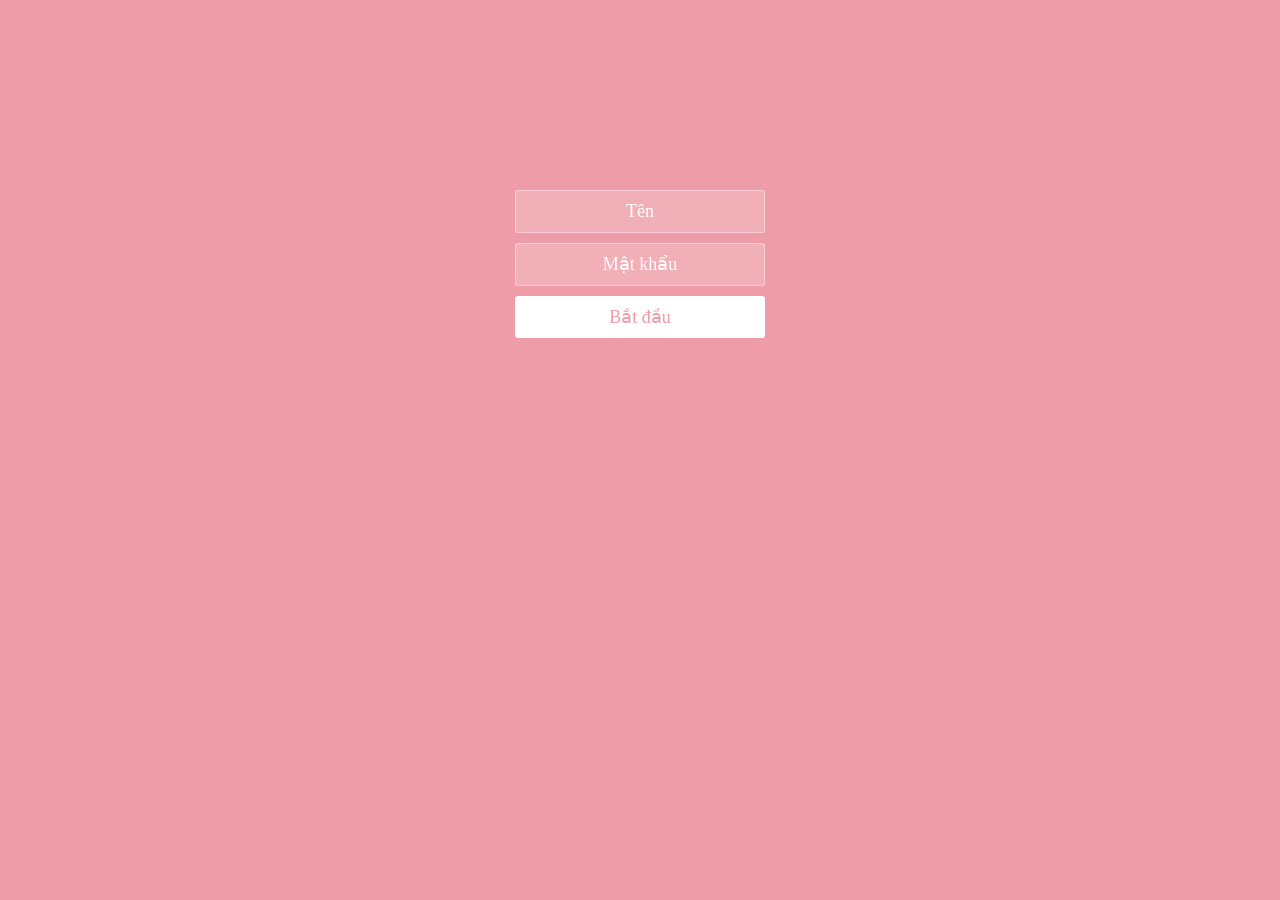
<file: index.html>
<!DOCTYPE html>
<html lang="vi">
  <head>
    <meta charset="UTF-8" />
    <meta name="viewport" content="width=device-width, initial-scale=1.0" />
    <title>gift</title>
    <link rel="stylesheet" href="css/index.css" />
  </head>

  <body>
    <div class="htmleaf-container">
      <div class="wrapper">
        <div class="container">
          <h1 id="h"></h1>
          <form class="form">
            <input
              id="userName"
              name="userName"
              type="text"
              placeholder="Tên"
            />
            <input id="pwd" name="pwd" type="password" placeholder="Mật khẩu" />
            <button type="submit" id="login-button">Bắt đầu</button>
          </form>
        </div>

        <ul class="bg-bubbles">
          <li></li>
          <li></li>
          <li></li>
          <li></li>
          <li></li>
          <li></li>
          <li></li>
          <li></li>
          <li></li>
          <li></li>
        </ul>
      </div>
    </div>

    <script src="js/jquery-3.6.0.min.js"></script>
    <script src="js/verification.js"></script>
  </body>
</html>
</file>
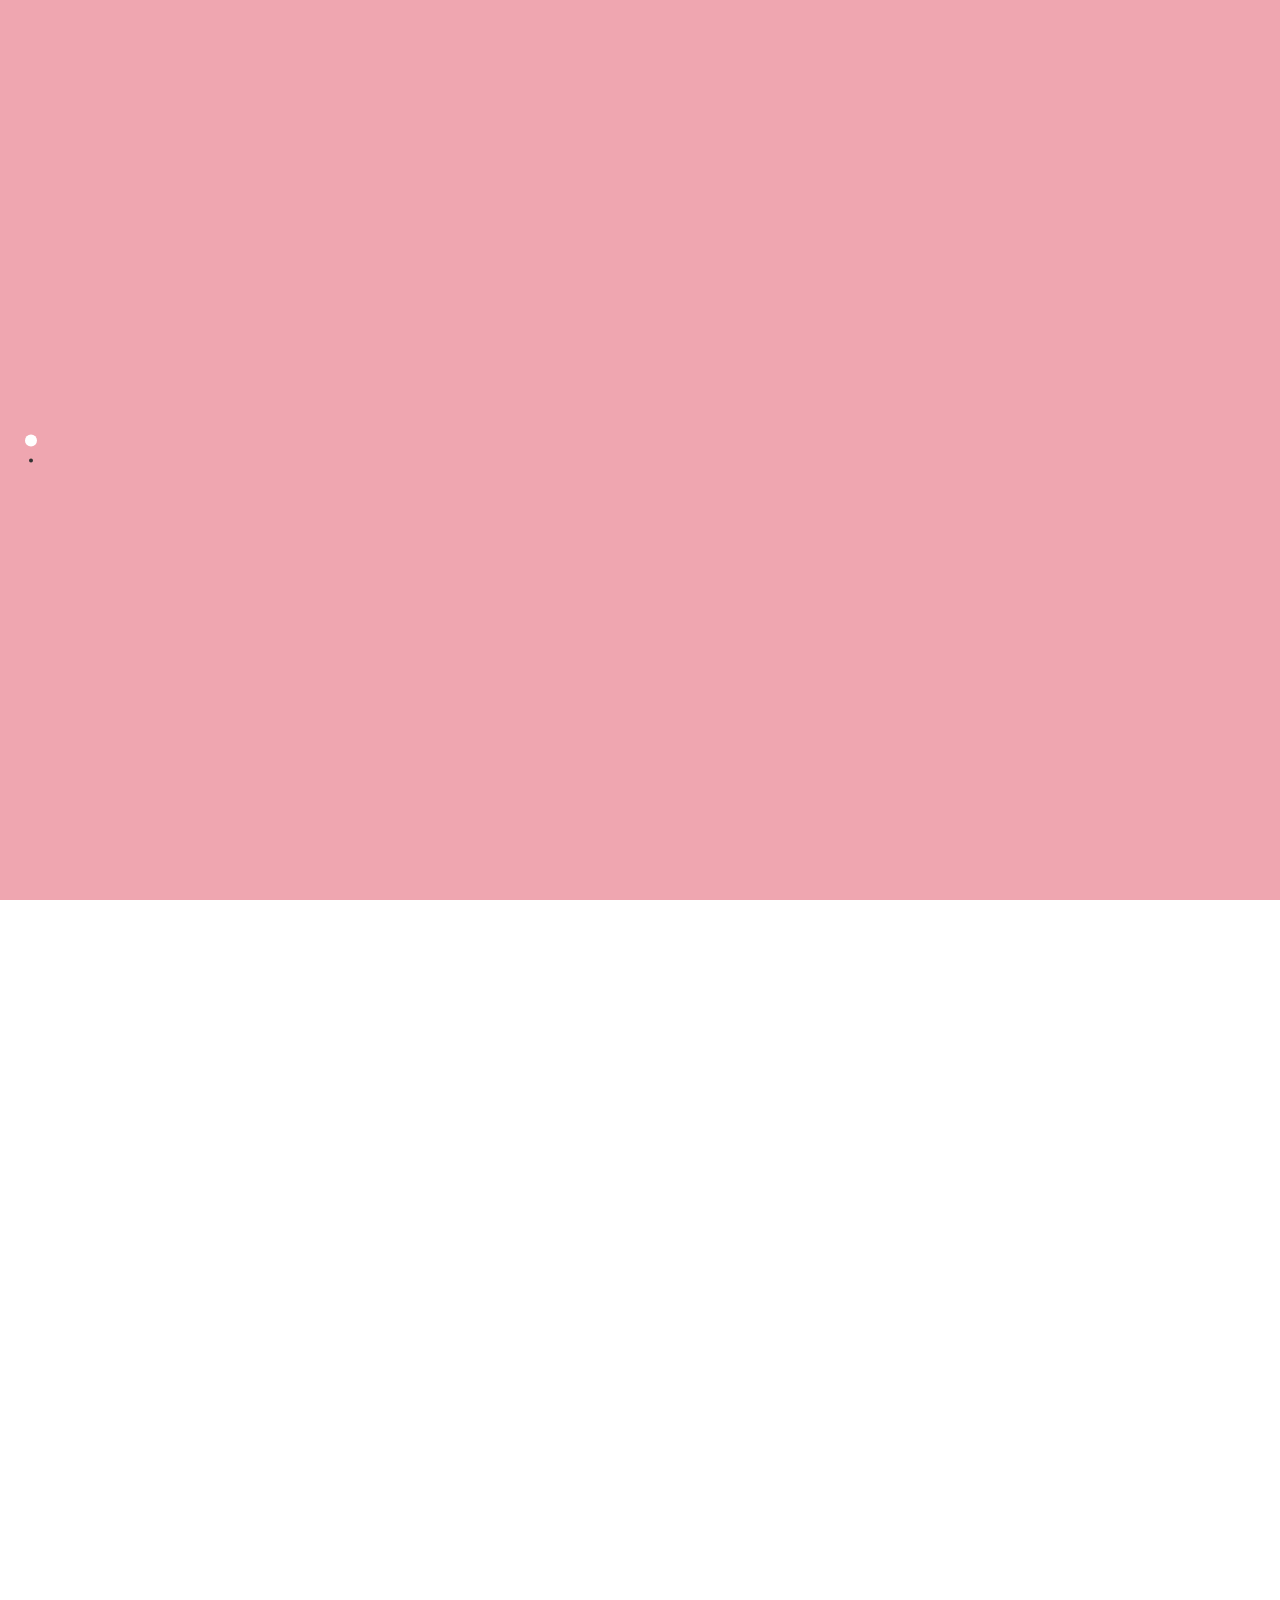
<file: Memories.html>
<!DOCTYPE html>
<html lang="vi">
  <head>
    <meta charset="UTF-8" />
    <meta name="viewport" content="width=device-width, initial-scale=1.0" />
    <title>Happy Birthday</title>
    <link rel="stylesheet" href="css/fullPage-3.1.2.min.css" />
    <link rel="stylesheet" href="css/memories.css" />
  </head>

  <body>
    <audio src="music/1.mp3" autoplay="autoplay" loop="loop"></audio>
    <div class="bgcolor">
      <div style="z-index: 100" id="dowebok">
        <!-- <trang 1> -->
        <div class="section">
          <div class="ly-box01">
            <div class="ly-txt01">
              <p class="ly-stxt01">
                Cuộc đời con người giống như một thước phim đen trắng
              </p>
              <p class="ly-stxt02">Đôi khi</p>
              <p class="ly-stxt03">Có vết xước này nọ nhưng không sao</p>
              <p class="ly-stxt04">Trái đất vẫn quay,mình vẫn phải bước tiếp</p>
              <p class="ly-stxt05"></p>
            </div>
            <div class="ly-txt02">
              <p class="ly-stxt06">Mệt thì STOP,cho đỡ nóng máy</p>
              <p class="ly-stxt07">Lấy lại PIN thì phi.</p>
              <p class="ly-stxt08">
                Có đà thì BAY vèo tới ĐÍCH đã được ngắm sẵn
              </p>
              <p class="ly-stxt09">
                Một lần nữa chúc em TSHB ( Thành công + Sức khỏe + Hạnh phúc +
                Bình an )
              </p>
              <p class="ly-stxt10">Chúc em vui thật vui!.</p>
            </div>
          </div>
        </div>

        <!-- trang 2 -->

        <div class="section">
          <div class="timeline"></div>
          <div class="timepoint11"></div>
          <div class="ly-box11">
            <div class="ly-txt11">3/11/2024</div>
            <div class="ly-txt12">Quỳnh Phương</div>
            <div class="ly-imgbox11">
              <img class="ly-img11" src="/img/anh 1.jpg" />
            </div>
          </div>
          <div class="ly-triangle11"></div>

          <div class="ly-box12">
            <div class="ly-txt13">Ngày hôm nay</div>
            <div class="ly-txt14">
              <p>Chúc em</p>
              <p>luôn xinh đẹp, rạng rỡ và tự tin!</p>
              <p>luôn gặp nhiều may mắn và thành công trong cuộc sống!</p>
              <p>luôn khỏe mạnh, hạnh phúc và bình an!</p>
              <p> luôn vui vẻ, lạc quan và mang đến tiếng cười cho mọi người</p>
              <p>luôn cháy hết mình với đam mê và theo đuổi ước mơ của mình</p>
            </div>
          </div>
          <div class="ly-triangle12"></div>
        </div>

      <!--试验-->
      <ul class="bg-bubbles">
        <li></li>
        <li></li>
        <li></li>
        <li></li>
        <li></li>
        <li></li>
        <li></li>
        <li></li>
        <li></li>
        <li></li>
      </ul>
    </div>
    <script src="js/jquery-3.6.0.min.js"></script>
    <script src="js/fullPage-3.1.2.min.js"></script>
    <script src="js/diy.js"></script>
  </body>
</html>
</file>
<file: css/index.css>
* {
    box-sizing: border-box;
    margin: 0;
    padding: 0;
    font-weight: 300;
}

body {
    font-family: "italic";
    color: white;
    font-weight: 300;
}

body ::-webkit-input-placeholder {
    /* WebKit browsers */
    font-family: "italic";
    color: white;
    font-weight: 300;
}

body :-moz-placeholder {
    /* Mozilla Firefox 4 to 18 */
    font-family: "italic";
    color: white;
    opacity: 1;
    font-weight: 300;
}

body ::-moz-placeholder {
    /* Mozilla Firefox 19+ */
    font-family: "italic";
    color: white;
    opacity: 1;
    font-weight: 300;
}

body :-ms-input-placeholder {
    /* Internet Explorer 10+ */
    font-family: "italic";
    color: white;
    font-weight: 300;
}

.wrapper {
    background: #ee9ca7;
    background: -webkit-linear-gradient(top left, #ee9ca7 0%, #ee9ca7 100%);
    background: linear-gradient(to bottom right, #ee9ca7 0%, #ee9ca7 100%);
    background-color: rgba(255, 255, 255, 0.9);
    position: absolute;
    top: 0;
    left: 0;
    width: 100%;
    height: 100%;
    overflow: hidden;

}

.wrapper.form-success .container h1 {
    -webkit-transform: translateY(85px);
    -ms-transform: translateY(85px);
    transform: translateY(85px);
}

.container {
    max-width: 600px;
    margin: 0 auto;
    margin-top: 7%;
    padding: 80px 0;
    height: 400px;
    text-align: center;
}

.container h1 {
    font-size: 40px;
    -webkit-transition-duration: 1s;
    transition-duration: 1s;
    -webkit-transition-timing-function: ease-in-put;
    transition-timing-function: ease-in-put;
    font-weight: 200;
}

form {
    padding: 20px 0;
    position: relative;
    z-index: 2;
}

form input {
    -webkit-appearance: none;
    -moz-appearance: none;
    appearance: none;
    outline: 0;
    border: 1px solid rgba(255, 255, 255, 0.4);
    background-color: rgba(255, 255, 255, 0.2);
    width: 250px;
    border-radius: 3px;
    padding: 10px 15px;
    margin: 0 auto 10px auto;
    display: block;
    text-align: center;
    font-family: "italic";
    font-size: 18px;
    color: white;
    -webkit-transition-duration: 0.25s;
    transition-duration: 0.25s;
    font-weight: 300;
}

form input:hover {
    background-color: rgba(255, 255, 255, 0.4);
}

form input:focus {
    background-color: white;
    width: 300px;
    color: #ee9ca7;
}

form button {
    -webkit-appearance: none;
    -moz-appearance: none;
    appearance: none;
    outline: 0;
    background-color: white;
    font-family: "italic";
    border: 0;
    padding: 10px 15px;
    color: #ee9ca7;
    border-radius: 3px;
    width: 250px;
    cursor: pointer;
    font-size: 18px;
    -webkit-transition-duration: 0.25s;
    transition-duration: 0.25s;
}

form button:hover {
    background-color: #f5f7f9;
}

.bg-bubbles {
    position: absolute;
    top: 0;
    left: 0;
    width: 100%;
    height: 100%;
    z-index: 1;
}

.bg-bubbles li {
    position: absolute;
    list-style: none;
    display: block;
    width: 40px;
    height: 40px;
    background-color: rgba(255, 255, 255, 0.15);
    bottom: -160px;
    -webkit-animation: square 30s infinite;
    animation: square 30s infinite;
    -webkit-transition-timing-function: linear;
    transition-timing-function: linear;
}

.bg-bubbles li:nth-child(1) {
    left: 10%;
}

.bg-bubbles li:nth-child(2) {
    left: 20%;
    width: 80px;
    height: 80px;
    -webkit-animation-delay: 2s;
    animation-delay: 2s;
    -webkit-animation-duration: 17s;
    animation-duration: 17s;
}

.bg-bubbles li:nth-child(3) {
    left: 25%;
    -webkit-animation-delay: 4s;
    animation-delay: 4s;
}

.bg-bubbles li:nth-child(4) {
    left: 40%;
    width: 60px;
    height: 60px;
    -webkit-animation-duration: 22s;
    animation-duration: 22s;
    background-color: rgba(255, 255, 255, 0.25);
}

.bg-bubbles li:nth-child(5) {
    left: 70%;
}

.bg-bubbles li:nth-child(6) {
    left: 80%;
    width: 120px;
    height: 120px;
    -webkit-animation-delay: 3s;
    animation-delay: 3s;
    background-color: rgba(255, 255, 255, 0.2);
}

.bg-bubbles li:nth-child(7) {
    left: 32%;
    width: 160px;
    height: 160px;
    -webkit-animation-delay: 7s;
    animation-delay: 7s;
}

.bg-bubbles li:nth-child(8) {
    left: 55%;
    width: 20px;
    height: 20px;
    -webkit-animation-delay: 15s;
    animation-delay: 15s;
    -webkit-animation-duration: 40s;
    animation-duration: 40s;
}

.bg-bubbles li:nth-child(9) {
    left: 25%;
    width: 10px;
    height: 10px;
    -webkit-animation-delay: 2s;
    animation-delay: 2s;
    -webkit-animation-duration: 40s;
    animation-duration: 40s;
    background-color: rgba(255, 255, 255, 0.3);
}

.bg-bubbles li:nth-child(10) {
    left: 90%;
    width: 160px;
    height: 160px;
    -webkit-animation-delay: 11s;
    animation-delay: 11s;
}

@-webkit-keyframes square {
    0% {
        -webkit-transform: translateY(0);
        transform: translateY(0);
    }
    100% {
        -webkit-transform: translateY(-900px) rotate(600deg);
        transform: translateY(-900px) rotate(600deg);
    }
}

@keyframes square {
    0% {
        -webkit-transform: translateY(0);
        transform: translateY(0);
    }
    100% {
        -webkit-transform: translateY(-900px) rotate(600deg);
        transform: translateY(-900px) rotate(600deg);
    }
}
</file>
<file: css/memories.css>
#fp-nav ul li a.active span,
.fp-slidesNav ul li a.active span {
  background: #fff;
}

#fp-nav ul li a span,
.fp-slidesNav ul li a span {
  border-color: #fff;
}

.bgcolor {
  background: #ee9ca7;
  background: -webkit-linear-gradient(top left, #ee9ca7 0%, #ee9ca7 100%);
  background: linear-gradient(to bottom right, #ee9ca7 0%, #ee9ca7 100%);
  opacity: 0.9;
}

.bg-bubbles {
  position: absolute;
  top: 0;
  left: 0;
  width: 100%;
  height: 100%;
  z-index: 1;
}

.bg-bubbles li {
  position: absolute;
  list-style: none;
  display: block;
  width: 40px;
  height: 40px;
  background-color: rgba(255, 255, 255, 0.15);
  bottom: -160px;
  -webkit-animation: square 30s infinite;
  animation: square 30s infinite;
  -webkit-transition-timing-function: linear;
  transition-timing-function: linear;
}

.bg-bubbles li:nth-child(1) {
  left: 10%;
}

.bg-bubbles li:nth-child(2) {
  left: 20%;
  width: 80px;
  height: 80px;
  -webkit-animation-delay: 2s;
  animation-delay: 2s;
  -webkit-animation-duration: 17s;
  animation-duration: 17s;
}

.bg-bubbles li:nth-child(3) {
  left: 25%;
  -webkit-animation-delay: 4s;
  animation-delay: 4s;
}

.bg-bubbles li:nth-child(4) {
  left: 40%;
  width: 60px;
  height: 60px;
  -webkit-animation-duration: 22s;
  animation-duration: 22s;
  background-color: rgba(255, 255, 255, 0.25);
}

.bg-bubbles li:nth-child(5) {
  left: 70%;
}

.bg-bubbles li:nth-child(6) {
  left: 80%;
  width: 120px;
  height: 120px;
  -webkit-animation-delay: 3s;
  animation-delay: 3s;
  background-color: rgba(255, 255, 255, 0.2);
}

.bg-bubbles li:nth-child(7) {
  left: 32%;
  width: 160px;
  height: 160px;
  -webkit-animation-delay: 7s;
  animation-delay: 7s;
}

.bg-bubbles li:nth-child(8) {
  left: 55%;
  width: 20px;
  height: 20px;
  -webkit-animation-delay: 15s;
  animation-delay: 15s;
  -webkit-animation-duration: 40s;
  animation-duration: 40s;
}

.bg-bubbles li:nth-child(9) {
  left: 25%;
  width: 10px;
  height: 10px;
  -webkit-animation-delay: 2s;
  animation-delay: 2s;
  -webkit-animation-duration: 40s;
  animation-duration: 40s;
  background-color: rgba(255, 255, 255, 0.3);
}

.bg-bubbles li:nth-child(10) {
  left: 90%;
  width: 160px;
  height: 160px;
  -webkit-animation-delay: 11s;
  animation-delay: 11s;
}

@-webkit-keyframes square {
  0% {
    -webkit-transform: translateY(0);
    transform: translateY(0);
  }
  100% {
    -webkit-transform: translateY(-900px) rotate(600deg);
    transform: translateY(-900px) rotate(600deg);
  }
}

@keyframes square {
  0% {
    -webkit-transform: translateY(0);
    transform: translateY(0);
  }
  100% {
    -webkit-transform: translateY(-900px) rotate(600deg);
    transform: translateY(-900px) rotate(600deg);
  }
}

/***                                  内容区域                                 ***/
/**                                   第一部分                                  **/
/*盒子*/
.ly-box01 {
  width: 50px;
  height: 50px;
  background-color: #fff;
  border-radius: 25px;
  position: absolute;
  left: 48%;
  bottom: 50%;
  margin-bottom: 50%;
  overflow: hidden;
  transform-origin: center bottom;
  animation: box_to_point 18.5s 0s, bounce 2.5s 18.5s;
}

@keyframes box_to_point {
  0% {
    margin-bottom: 50%;
    width: 50px;
    height: 50px;
    border-radius: 25px;
    position: absolute;
    left: 48%;
    bottom: 50%;
  }
  10% {
    margin-bottom: 0;
    width: 50px;
    height: 50px;
    border-radius: 25px;
    background-color: rgba(255, 255, 255, 1);
    position: absolute;
    left: 48%;
    bottom: 50%;
  }
  14% {
    margin-bottom: 0;
    width: 80%;
    height: 550px;
    border-radius: 6px;
    background-color: rgba(255, 255, 255, 0.5);
    position: absolute;
    left: 10%;
    bottom: 12%;
  }
  96% {
    margin-bottom: 0;
    width: 80%;
    height: 550px;
    border-radius: 6px;
    background-color: rgba(255, 255, 255, 0.6);
    position: absolute;
    left: 10%;
    bottom: 12%;
  }
  100% {
    margin-bottom: 0;
    width: 50px;
    height: 50px;
    border-radius: 25px;
    background-color: rgba(255, 255, 255, 1);
    position: absolute;
    left: 48%;
    bottom: 50%;
  }
}

@-webkit-keyframes box_to_point {
  0% {
    margin-bottom: 50%;
    width: 50px;
    height: 50px;
    border-radius: 25px;
    position: absolute;
    left: 48%;
    bottom: 50%;
  }
  10% {
    margin-bottom: 0;
    width: 50px;
    height: 50px;
    border-radius: 25px;
    background-color: rgba(255, 255, 255, 1);
    position: absolute;
    left: 48%;
    bottom: 50%;
  }
  14% {
    margin-bottom: 0;
    width: 80%;
    height: 550px;
    border-radius: 6px;
    background-color: rgba(255, 255, 255, 0.5);
    position: absolute;
    left: 10%;
    bottom: 12%;
  }
  96% {
    margin-bottom: 0;
    width: 80%;
    height: 550px;
    border-radius: 6px;
    background-color: rgba(255, 255, 255, 0.6);
    position: absolute;
    left: 10%;
    bottom: 12%;
  }
  100% {
    margin-bottom: 0;
    width: 50px;
    height: 50px;
    border-radius: 25px;
    background-color: rgba(255, 255, 255, 1);
    position: absolute;
    left: 48%;
    bottom: 50%;
  }
}

@keyframes bounce {
  0% {
    margin-bottom: 0;
    width: 50px;
    height: 50px;
    border-radius: 25px;
    bottom: 50%;
    left: 48%;
  }
  50% {
    margin-bottom: 0;
    left: 48%;
    width: 50px;
    height: 50px;
    border-radius: 25px;
    bottom: 0;
    left: 48%;
  }
  100% {
    margin-bottom: 0;
    width: 20px;
    height: 20px;
    border-radius: 10px;
    left: 48%;
    bottom: 0;
    left: 20%;
  }
}

@-webkit-keyframes bounce {
  0% {
    margin-bottom: 0;
    width: 50px;
    height: 50px;
    border-radius: 25px;
    bottom: 50%;
    left: 48%;
  }
  50% {
    margin-bottom: 0;
    left: 48%;
    width: 50px;
    height: 50px;
    border-radius: 25px;
    bottom: 0;
    left: 48%;
  }
  100% {
    margin-bottom: 0;
    width: 20px;
    height: 20px;
    border-radius: 10px;
    left: 48%;
    bottom: 0;
    left: 20%;
  }
}

/*文本*/
.ly-txt01 {
  position: absolute;
  width: 40%;
  left: 10%;
  top: 10%;
}

.ly-txt02 {
  position: absolute;
  width: 40%;
  left: 60%;
  top: 10%;
}

.ly-stxt01 {
  font-family: Arial, Helvetica, sans-serif;
  font-size: 30px;
  font-color: #000;
  position: relative;
  left: 5%;
  top: 5%;
  opacity: 0;
  animation: ly-stxt01_move 15s;
  animation-delay: 3s;
  -webkit-animation: ly-stxt01_move 15s;
  -webkit-animation-delay: 3s;
}

@keyframes ly-stxt01_move {
  0% {
    opacity: 0;
  }
  8% {
    opacity: 1;
  }
  90% {
    opacity: 1;
  }
  98% {
    opacity: 0;
  }
  100% {
    opacity: 0;
  }
}

@-webkit-keyframes ly-stxt01_move {
  0% {
    opacity: 0;
  }
  8% {
    opacity: 0;
  }
  90% {
    opacity: 1;
  }
  98% {
    opacity: 0;
  }
  100% {
    opacity: 0;
  }
}

.ly-stxt02 {
  font-family: Arial, Helvetica, sans-serif;
  font-size: 30px;
  font-color: #000;
  position: relative;
  left: 5%;
  top: 5%;
  margin-top: -71px;
  opacity: 0;
  animation: ly-stxt02_move 15s;
  animation-delay: 3s;
  -webkit-animation: ly-stxt02_move 15s;
  -webkit-animation-delay: 3s;
}

@keyframes ly-stxt02_move {
  0% {
    opacity: 0;
    margin-top: -71px;
  }
  8% {
    opacity: 0;
    margin-top: -71px;
  }
  16% {
    opacity: 1;
    margin-top: 0;
  }
  90% {
    opacity: 1;
    margin-top: 0;
  }
  100% {
    opacity: 0;
    margin-top: 0;
  }
}

@-webkit-keyframes ly-stxt02_move {
  0% {
    opacity: 0;
    margin-top: -71px;
  }
  8% {
    opacity: 0;
    margin-top: -71px;
  }
  16% {
    opacity: 1;
    margin-top: 0;
  }
  90% {
    opacity: 1;
    margin-top: 0;
  }
  100% {
    opacity: 0;
    margin-top: 0;
  }
}

.ly-stxt03 {
  font-family: Arial, Helvetica, sans-serif;
  font-size: 30px;
  font-color: #000;
  position: relative;
  left: 5%;
  top: 5%;
  opacity: 0;
  margin-top: -71px;
  animation: ly-stxt03_move 15s;
  animation-delay: 3s;
  -webkit-animation: ly-stxt03_move 15s;
  -webkit-animation-delay: 3s;
}

@keyframes ly-stxt03_move {
  0% {
    opacity: 0;
    margin-top: -71px;
  }
  16% {
    opacity: 0;
    margin-top: -71px;
  }
  24% {
    opacity: 1;
    margin-top: 0;
  }
  90% {
    opacity: 1;
    margin-top: 0;
  }
  100% {
    opacity: 0;
    margin-top: 0;
  }
}

@-webkit-keyframes ly-stxt03_move {
  0% {
    opacity: 0;
    margin-top: -71px;
  }
  16% {
    opacity: 0;
    margin-top: -71px;
  }
  24% {
    opacity: 1;
    margin-top: 0;
  }
  90% {
    opacity: 1;
    margin-top: 0;
  }
  100% {
    opacity: 0;
    margin-top: 0;
  }
}

.ly-stxt04 {
  font-family: Arial, Helvetica, sans-serif;
  font-size: 30px;
  font-color: #000;
  position: relative;
  left: 5%;
  top: 5%;
  opacity: 0;
  margin-top: -71px;
  animation: ly-stxt04_move 15s;
  animation-delay: 3s;
  -webkit-animation: ly-stxt04_move 15s;
  -webkit-animation-delay: 3s;
}

@keyframes ly-stxt04_move {
  0% {
    opacity: 0;
    margin-top: -71px;
  }
  24% {
    opacity: 0;
    margin-top: -71px;
  }
  32% {
    opacity: 1;
    margin-top: 0;
  }
  90% {
    opacity: 1;
    margin-top: 0;
  }
  100% {
    opacity: 0;
    margin-top: 0;
  }
}

@-webkit-keyframes ly-stxt04_move {
  0% {
    opacity: 0;
    margin-top: -71px;
  }
  24% {
    opacity: 0;
    margin-top: -71px;
  }
  32% {
    opacity: 1;
    margin-top: 0;
  }
  90% {
    opacity: 1;
    margin-top: 0;
  }
  100% {
    opacity: 0;
    margin-top: 0;
  }
}

.ly-stxt05 {
  font-family: Arial, Helvetica, sans-serif;
  font-size: 30px;
  font-color: #000;
  position: relative;
  left: 5%;
  top: 5%;
  opacity: 0;
  margin-top: -71px;
  animation: ly-stxt05_move 15s;
  animation-delay: 3s;
  -webkit-animation: ly-stxt05_move 15s;
  -webkit-animation-delay: 3s;
}

@keyframes ly-stxt05_move {
  0% {
    opacity: 0;
    margin-top: -71px;
  }
  32% {
    opacity: 0;
    margin-top: -71px;
  }
  40% {
    opacity: 1;
    margin-top: 0;
  }
  90% {
    opacity: 1;
    margin-top: 0;
  }
  100% {
    opacity: 0;
    margin-top: 0;
  }
}

@-webkit-keyframes ly-stxt05_move {
  0% {
    opacity: 0;
    margin-top: -71px;
  }
  32% {
    opacity: 0;
    margin-top: -71px;
  }
  40% {
    opacity: 1;
    margin-top: 0;
  }
  90% {
    opacity: 1;
    margin-top: 0;
  }
  100% {
    opacity: 0;
    margin-top: 0;
  }
}

.ly-stxt06 {
  font-family: Arial, Helvetica, sans-serif;
  font-size: 30px;
  font-color: #000;
  position: relative;
  right: 5%;
  top: 5%;
  opacity: 0;
  animation: ly-stxt06_move 15s;
  animation-delay: 3s;
  -webkit-animation: ly-stxt06_move 15s;
  -webkit-animation-delay: 3s;
}

@keyframes ly-stxt06_move {
  0% {
    opacity: 0;
  }
  40% {
    opacity: 0;
  }
  48% {
    opacity: 1;
  }
  90% {
    opacity: 1;
  }
  100% {
    opacity: 0;
  }
}

@-webkit-keyframes ly-stxt06_move {
  0% {
    opacity: 0;
  }
  40% {
    opacity: 0;
  }
  48% {
    opacity: 1;
  }
  90% {
    opacity: 1;
  }
  100% {
    opacity: 0;
  }
}

.ly-stxt07 {
  font-family: Arial, Helvetica, sans-serif;
  font-size: 30px;
  font-color: #000;
  position: relative;
  right: 5%;
  top: 5%;
  opacity: 0;
  margin-top: -71px;
  animation: ly-stxt07_move 15s;
  animation-delay: 3s;
  -webkit-animation: ly-stxt07_move 15s;
  -webkit-animation-delay: 3s;
}

@keyframes ly-stxt07_move {
  0% {
    opacity: 0;
    margin-top: -71px;
  }
  48% {
    opacity: 0;
    margin-top: -71px;
  }
  56% {
    opacity: 1;
    margin-top: 0;
  }
  90% {
    opacity: 1;
    margin-top: 0;
  }
  100% {
    opacity: 0;
    margin-top: 0;
  }
}

@-webkit-keyframes ly-stxt07_move {
  0% {
    opacity: 0;
    margin-top: -71px;
  }
  48% {
    opacity: 0;
    margin-top: -71px;
  }
  56% {
    opacity: 1;
    margin-top: 0;
  }
  90% {
    opacity: 1;
    margin-top: 0;
  }
  100% {
    opacity: 0;
    margin-top: 0;
  }
}

.ly-stxt08 {
  font-family: Arial, Helvetica, sans-serif;
  font-size: 30px;
  font-color: #000;
  position: relative;
  right: 5%;
  top: 5%;
  opacity: 0;
  margin-top: -71px;
  animation: ly-stxt08_move 15s;
  animation-delay: 3s;
  -webkit-animation: ly-stxt08_move 15s;
  -webkit-animation-delay: 3s;
}

@keyframes ly-stxt08_move {
  0% {
    opacity: 0;
    margin-top: -71px;
  }
  56% {
    opacity: 0;
    margin-top: -71px;
  }
  64% {
    opacity: 1;
    margin-top: 0;
  }
  90% {
    opacity: 1;
    margin-top: 0;
  }
  100% {
    opacity: 0;
    margin-top: 0;
  }
}

@-webkit-keyframes ly-stxt08_move {
  0% {
    opacity: 0;
    margin-top: -71px;
  }
  56% {
    opacity: 0;
    margin-top: -71px;
  }
  64% {
    opacity: 1;
    margin-top: 0;
  }
  90% {
    opacity: 1;
    margin-top: 0;
  }
  100% {
    opacity: 0;
    margin-top: 0;
  }
}

.ly-stxt09 {
  font-family: Arial, Helvetica, sans-serif;
  font-size: 30px;
  font-color: #000;
  position: relative;
  right: 5%;
  top: 5%;
  opacity: 0;
  margin-top: -71px;
  animation: ly-stxt09_move 15s;
  animation-delay: 3s;
  -webkit-animation: ly-stxt09_move 15s;
  -webkit-animation-delay: 3s;
}

@keyframes ly-stxt09_move {
  0% {
    opacity: 0;
    margin-top: -71px;
  }
  64% {
    opacity: 0;
    margin-top: -71px;
  }
  72% {
    opacity: 1;
    margin-top: 0;
  }
  90% {
    opacity: 1;
    margin-top: 0;
  }
  100% {
    opacity: 0;
    margin-top: 0;
  }
}

@-webkit-keyframes ly-stxt09_move {
  0% {
    opacity: 0;
    margin-top: -71px;
  }
  64% {
    opacity: 0;
    margin-top: -71px;
  }
  72% {
    opacity: 1;
    margin-top: 0;
  }
  90% {
    opacity: 1;
    margin-top: 0;
  }
  100% {
    opacity: 0;
    margin-top: 0;
  }
}

.ly-stxt10 {
  font-family: Arial, Helvetica, sans-serif;
  font-size: 30px;
  font-color: #000;
  position: relative;
  right: 5%;
  top: 5%;
  opacity: 0;
  margin-top: -71px;
  animation: ly-stxt10_move 15s;
  animation-delay: 3s;
  -webkit-animation: ly-stxt10_move 15s;
  -webkit-animation-delay: 3s;
}

@keyframes ly-stxt10_move {
  0% {
    opacity: 0;
    margin-top: -71px;
  }
  72% {
    opacity: 0;
    margin-top: -71px;
  }
  80% {
    opacity: 1;
    margin-top: 0;
  }
  90% {
    opacity: 1;
    margin-top: 0;
  }
  100% {
    opacity: 0;
    margin-top: 0;
  }
}

@-webkit-keyframes ly-stxt10_move {
  0% {
    opacity: 0;
    margin-top: -71px;
  }
  72% {
    opacity: 0;
    margin-top: -71px;
  }
  80% {
    opacity: 1;
    margin-top: 0;
  }
  90% {
    opacity: 1;
    margin-top: 0;
  }
  100% {
    opacity: 0;
    margin-top: 0;
  }
}

/**                                      第二部分                                       **/
/*时间轴的线*/

.timeline {
  width: 8px;
  height: 0;
  position: absolute;
  left: 20%;
  top: -100%;
  background-color: #ccc;
  border-radius: 3px;
  transition: all 2s;
}

.active .timeline {
  width: 10px;
  height: 100%;
  top: 0;
  transition-delay: 0.1s;
}

/*时间轴上的点*/
.timepoint {
  width: 20px;
  height: 20px;
  margin-left: -5px;
  position: absolute;
  left: 20%;
  top: 15.5%;
  opacity: 0;
  background-color: #fff;
  -webkit-border-radius: 10px;
  -moz-border-radius: 10px;
  -ms-border-radius: 10px;
  -o-border-radius: 10px;
  border-radius: 10px;
  transition: all 0.3s;
}

.active .timepoint {
  opacity: 1;
  transition-delay: 2s;
}

/**时间轴上的点**/
.timepoint11 {
  width: 20px;
  height: 20px;
  margin-left: -5px;
  position: absolute;
  left: 20%;
  top: 0;
  opacity: 1;
  background-color: #fff;
  -webkit-border-radius: 10px;
  -moz-border-radius: 10px;
  -ms-border-radius: 10px;
  -o-border-radius: 10px;
  border-radius: 10px;
  transition: all 1s;
}

.active .timepoint11 {
  top: 15.5%;
  transition-delay: 2s;
}

/* 盒子 */
.ly-box11 {
  width: 30%;
  height: 600px;
  border: 2px #ccc;
  background-color: #fff;
  background-color: rgba(255, 255, 255, 0.6);
  border-radius: 8px;
  position: absolute;
  left: 23%;
  top: 10%;
  overflow: hidden;
  opacity: 0;
  -webkit-transform: scale(0.5, 0.5);
  transform: scale(0.5, 0.5);
  transition: all 1s;
}

.active .ly-box11 {
  opacity: 0.9;
  -webkit-transform: scale(1, 1);
  transform: scale(1, 1);
  transition-delay: 2.5s;
}

/*小三角*/
.ly-triangle11 {
  width: 0;
  height: 0;
  border-top: 20px solid transparent;
  border-right: 22px solid white;
  border-bottom: 20px solid transparent;
  border-radius: 2px;
  margin-left: 24px;
  position: absolute;
  right: 77%;
  top: 14%;
  opacity: 0;
  -webkit-transform: scale(0.5, 0.5);
  transform: scale(0.5, 0.5);
  transition: all 0.5s;
}

.active .ly-triangle11 {
  opacity: 0.6;
  margin-left: 2px;
  -webkit-transform: scale(1, 1);
  transform: scale(1, 1);
  transition-delay: 3.5s;
}

/*图片*/
.ly-imgbox11 {
  position: absolute;
  bottom: 0;
  width: 100%;
  height: 70%;
  border-radius: 8px;
  opacity: 0;
  overflow: hidden;
  transition: all 0.5s;
}

.active .ly-imgbox11 {
  opacity: 1;
  transition-delay: 3.5s;
}

.ly-img11 {
  position: absolute;
  width: 100%;
  bottom: 0;
}

/*文本*/
.ly-txt11 {
  font-family: Arial, Helvetica, sans-serif;
  font-size: 30px;
  text-shadow: 1px;
  font-color: #000;
  position: absolute;
  left: 3%;
  top: 4%;
  opacity: 0;
  transition: all 0.5s;
}

.active .ly-txt11 {
  opacity: 1;
  transition-delay: 3.5s;
}

.ly-txt12 {
  font-family: Arial, Helvetica, sans-serif;
  font-size: 20px;
  text-indent: 2em;
  font-color: #000;
  position: absolute;
  padding-top: 20px;
  left: 5%;
  top: 12%;
  opacity: 0;
  transition: all 1s;
}

.active .ly-txt12 {
  opacity: 1;
  transition-delay: 4s;
}

/* 盒子 */
.ly-box12 {
  width: 40%;
  height: 600px;
  border: 2px #ccc;
  background-color: #fff;
  background-color: rgba(255, 255, 255, 0.6);
  border-radius: 8px;
  position: absolute;
  left: 57%;
  top: 10%;
  overflow: hidden;
  opacity: 0;
  -webkit-transform: scale(0.5, 0.5);
  transform: scale(0.5, 0.5);
  transition: all 1s;
}

.active .ly-box12 {
  opacity: 0.9;
  -webkit-transform: scale(1, 1);
  transform: scale(1, 1);
  transition-delay: 5s;
}

/*小三角*/
.ly-triangle12 {
  width: 0;
  height: 0;
  border-top: 20px solid transparent;
  border-right: 22px solid white;
  border-bottom: 20px solid transparent;
  border-radius: 2px;
  margin-left: 24px;
  position: absolute;
  right: 43%;
  top: 14%;
  opacity: 0;
  -webkit-transform: scale(0.5, 0.5);
  transform: scale(0.5, 0.5);
  transition: all 1s;
}

.active .ly-triangle12 {
  opacity: 0.6;
  margin-left: 2px;
  -webkit-transform: scale(1, 1);
  transform: scale(1, 1);
  transition-delay: 6s;
}

/*文本*/
.ly-txt13 {
  font-family: Arial, Helvetica, sans-serif;
  font-size: 30px;
  text-shadow: 1px;
  font-color: #000;
  position: absolute;
  left: 3%;
  top: 4%;
  opacity: 0;
  transition: all 0.5s;
}

.active .ly-txt13 {
  opacity: 1;
  transition-delay: 6s;
}

.ly-txt14 {
  text-indent: 2em;
  font-family: Arial, Helvetica, sans-serif;
  font-size: 18px;
  font-color: #000;
  position: absolute;
  margin-left: 30px;
  margin-right: 30px;
  top: 12%;
  opacity: 1;
  transition: all 13s;
  height: 0;
  width: 88%;
  overflow: hidden;
}

.active .ly-txt14 {
  height: 500px;
  transition-delay: 6.5s;
}

/**                                        第三部分                                  **/

/**时间轴上的点**/
.timepoint21 {
  width: 20px;
  height: 20px;
  margin-left: -5px;
  position: absolute;
  left: 20%;
  top: 0;
  opacity: 1;
  background-color: #fff;
  -webkit-border-radius: 10px;
  -moz-border-radius: 10px;
  -ms-border-radius: 10px;
  -o-border-radius: 10px;
  border-radius: 10px;
  transition: all 0.5s;
}

.active .timepoint21 {
  top: 15.5%;
  transition-delay: 1.5s;
}

/* 盒子 */
.ly-box21 {
  width: 15%;
  height: 600px;
  border: 2px #ccc;
  background-color: #fff;
  background-color: rgba(255, 255, 255, 0.6);
  border-radius: 8px;
  position: absolute;
  left: 23%;
  top: 10%;
  overflow: hidden;
  opacity: 0;
  -webkit-transform: scale(0.5, 0.5);
  transform: scale(0.5, 0.5);
  transition: all 1s;
}

.active .ly-box21 {
  opacity: 0.9;
  -webkit-transform: scale(1, 1);
  transform: scale(1, 1);
  transition-delay: 2.5s;
}

/*小三角*/
.ly-triangle21 {
  width: 0;
  height: 0;
  border-top: 20px solid transparent;
  border-right: 22px solid white;
  border-bottom: 20px solid transparent;
  border-radius: 2px;
  margin-left: 24px;
  position: absolute;
  right: 77%;
  top: 14%;
  opacity: 0;
  -webkit-transform: scale(0.5, 0.5);
  transform: scale(0.5, 0.5);
  transition: all 0.5s;
}

.active .ly-triangle21 {
  opacity: 0.6;
  margin-left: 2px;
  -webkit-transform: scale(1, 1);
  transform: scale(1, 1);
  transition-delay: 3.5s;
}

/*图片*/
.ly-imgbox21 {
  position: absolute;
  bottom: 0;
  width: 100%;
  height: 70%;
  border-radius: 8px;
  opacity: 0;
  overflow: hidden;
  transition: all 0.5s;
}

.active .ly-imgbox21 {
  opacity: 1;
  transition-delay: 3.5s;
}

.ly-img21 {
  position: absolute;
  width: 100%;
  bottom: 0;
}

/*文本*/
.ly-txt21 {
  font-family: Arial, Helvetica, sans-serif;
  font-size: 30px;
  text-shadow: 1px;
  font-color: #000;
  position: absolute;
  left: 3%;
  top: 2%;
  opacity: 0;
  transition: all 0.5s;
}

.active .ly-txt21 {
  opacity: 1;
  transition-delay: 3.5s;
}

.ly-txt22 {
  font-family: Arial, Helvetica, sans-serif;
  font-size: 13px;
  text-indent: 2em;
  font-color: #000;
  position: absolute;
  left: 5%;
  top: 8%;
  opacity: 0;
  transition: all 1s;
}

.active .ly-txt22 {
  opacity: 1;
  transition-delay: 4s;
}

/* 盒子 */
.ly-box22 {
  width: 15%;
  height: 510px;
  border: 2px #ccc;
  background-color: #fff;
  background-color: rgba(255, 255, 255, 0.6);
  border-radius: 8px;
  position: absolute;
  left: 42%;
  top: 22%;
  overflow: hidden;
  opacity: 0;
  -webkit-transform: scale(0.5, 0.5);
  transform: scale(0.5, 0.5);
  transition: all 1s;
}

.active .ly-box22 {
  opacity: 0.9;
  -webkit-transform: scale(1, 1);
  transform: scale(1, 1);
  transition-delay: 5s;
}

/*小三角*/
.ly-triangle22 {
  width: 0;
  height: 0;
  border-top: 20px solid transparent;
  border-right: 22px solid white;
  border-bottom: 20px solid transparent;
  border-radius: 2px;
  margin-left: 24px;
  position: absolute;
  right: 58%;
  top: 25%;
  opacity: 0;
  -webkit-transform: scale(0.5, 0.5);
  transform: scale(0.5, 0.5);
  transition: all 1s;
}

.active .ly-triangle22 {
  opacity: 0.6;
  margin-left: 2px;
  -webkit-transform: scale(1, 1);
  transform: scale(1, 1);
  transition-delay: 6s;
}

/*文本*/
.ly-txt23 {
  font-family: Arial, Helvetica, sans-serif;
  font-size: 30px;
  text-shadow: 1px;
  font-color: #000;
  position: absolute;
  left: 3%;
  top: 2%;
  opacity: 0;
  transition: all 0.5s;
}

.active .ly-txt23 {
  opacity: 1;
  transition-delay: 6s;
}

.ly-txt24 {
  text-indent: 2em;
  font-family: Arial, Helvetica, sans-serif;
  font-size: 14px;
  font-color: #000;
  position: absolute;
  width: 80%;
  top: 11%;
  margin-left: 5%;
  opacity: 0;
  transition: all 0.5s;
  width: 88%;
  overflow: hidden;
}

.active .ly-txt24 {
  opacity: 1;
  transition-delay: 7s;
}

/*图片*/
.ly-imgbox22 {
  position: absolute;
  bottom: 0;
  width: 100%;
  height: 80%;
  border-radius: 8px;
  opacity: 0;
  overflow: hidden;
  transition: all 0.5s;
}

.active .ly-imgbox22 {
  opacity: 1;
  transition-delay: 6s;
}

.ly-img22 {
  position: absolute;
  width: 100%;
  bottom: 0;
}

/* 盒子 */
.ly-box23 {
  width: 34%;
  height: 0;
  border: 2px #ccc;
  background-color: #fff;
  background-color: rgba(255, 255, 255, 0.6);
  border-radius: 8px;
  position: absolute;
  left: 61%;
  bottom: 6%;
  overflow: hidden;
  opacity: 0.9;
  transition: all 10s;
}

.active .ly-box23 {
  height: 600px;
  transition-delay: 8s;
}

/*小三角*/
.ly-triangle23 {
  width: 0;
  height: 0;
  border-top: 20px solid transparent;
  border-right: 22px solid white;
  border-bottom: 20px solid transparent;
  border-radius: 2px;
  margin-left: 24px;
  position: absolute;
  right: 39%;
  top: 66%;
  opacity: 0;
  -webkit-transform: scale(0.5, 0.5);
  transform: scale(0.5, 0.5);
  transition: all 1s;
}

.active .ly-triangle23 {
  opacity: 0.6;
  margin-left: 2px;
  -webkit-transform: scale(1, 1);
  transform: scale(1, 1);
  transition-delay: 12s;
}

/*文本*/
.ly-txt25 {
  font-family: Arial, Helvetica, sans-serif;
  font-size: 30px;
  text-shadow: 1px;
  font-color: #000;
  position: absolute;
  left: 3%;
  top: 2%;
  opacity: 0;
  transition: all 0.5s;
}

.active .ly-txt25 {
  opacity: 1;
  transition-delay: 6s;
}

.ly-txt26 {
  text-indent: 2em;
  font-family: Arial, Helvetica, sans-serif;
  font-size: 14px;
  font-color: #000;
  position: absolute;
  width: 80%;
  top: 11%;
  margin-left: 5%;
  opacity: 0;
  transition: all 0.5s;
  width: 88%;
  overflow: hidden;
}

.active .ly-txt26 {
  opacity: 1;
  transition-delay: 14s;
}

/*图片*/
.ly-imgbox23 {
  position: absolute;
  bottom: 0;
  width: 100%;
  height: 80%;
  border-radius: 8px;
  opacity: 0;
  overflow: hidden;
  transition: all 0.5s;
}

.active .ly-imgbox23 {
  opacity: 1;
  transition-delay: 12s;
}

.ly-img23 {
  position: absolute;
  width: 100%;
  bottom: 0;
}

/**                                      第四部分                                    **/

/**时间轴上的点**/
.timepoint31 {
  width: 20px;
  height: 20px;
  margin-left: -5px;
  position: absolute;
  left: 20%;
  top: 0;
  opacity: 1;
  background-color: #fff;
  -webkit-border-radius: 10px;
  -moz-border-radius: 10px;
  -ms-border-radius: 10px;
  -o-border-radius: 10px;
  border-radius: 10px;
  transition: all 1s;
}

.active .timepoint31 {
  top: 15.5%;
  transition-delay: 2s;
}

/* 盒子 */
.ly-box31 {
  width: 30%;
  height: 600px;
  border: 2px #ccc;
  background-color: #fff;
  background-color: rgba(255, 255, 255, 0.6);
  border-radius: 8px;
  position: absolute;
  left: 23%;
  top: 10%;
  overflow: hidden;
  opacity: 0;
  -webkit-transform: scale(0.5, 0.5);
  transform: scale(0.5, 0.5);
  transition: all 1s;
}

.active .ly-box31 {
  opacity: 0.9;
  -webkit-transform: scale(1, 1);
  transform: scale(1, 1);
  transition-delay: 2.5s;
}

/*小三角*/
.ly-triangle31 {
  width: 0;
  height: 0;
  border-top: 20px solid transparent;
  border-right: 22px solid white;
  border-bottom: 20px solid transparent;
  border-radius: 2px;
  margin-left: 24px;
  position: absolute;
  right: 77%;
  top: 14%;
  opacity: 0;
  -webkit-transform: scale(0.5, 0.5);
  transform: scale(0.5, 0.5);
  transition: all 0.5s;
}

.active .ly-triangle31 {
  opacity: 0.6;
  margin-left: 2px;
  -webkit-transform: scale(1, 1);
  transform: scale(1, 1);
  transition-delay: 3.5s;
}

/*图片*/
.ly-imgbox31 {
  position: absolute;
  bottom: 0;
  width: 100%;
  height: 70%;
  border-radius: 8px;
  opacity: 0;
  overflow: hidden;
  transition: all 0.5s;
}

.active .ly-imgbox31 {
  opacity: 1;
  transition-delay: 3.5s;
}

.ly-img31 {
  position: absolute;
  width: 100%;
  bottom: 0;
}

/*文本*/
.ly-txt31 {
  font-family: Arial, Helvetica, sans-serif;
  font-size: 30px;
  text-shadow: 1px;
  font-color: #000;
  position: absolute;
  left: 3%;
  top: 4%;
  opacity: 0;
  transition: all 0.5s;
}

.active .ly-txt31 {
  opacity: 1;
  transition-delay: 3.5s;
}

.ly-txt32 {
  font-family: Arial, Helvetica, sans-serif;
  font-size: 20px;
  text-indent: 2em;
  font-color: #000;
  position: absolute;
  padding-top: 20px;
  left: 5%;
  top: 12%;
  opacity: 0;
  transition: all 1s;
}

.active .ly-txt32 {
  opacity: 1;
  transition-delay: 4s;
}

/* 盒子 */
.ly-box32 {
  width: 40%;
  height: 400px;
  border: 2px #ccc;
  background-color: #fff;
  background-color: rgba(255, 255, 255, 0.6);
  border-radius: 8px;
  position: absolute;
  left: 57%;
  top: 10%;
  overflow: hidden;
  opacity: 0;
  -webkit-transform: scale(0.5, 0.5);
  transform: scale(0.5, 0.5);
  transition: all 1s;
}

.active .ly-box32 {
  opacity: 0.9;
  -webkit-transform: scale(1, 1);
  transform: scale(1, 1);
  transition-delay: 5s;
}

/*小三角*/
.ly-triangle32 {
  width: 0;
  height: 0;
  border-top: 20px solid transparent;
  border-right: 22px solid white;
  border-bottom: 20px solid transparent;
  border-radius: 2px;
  margin-left: 24px;
  position: absolute;
  right: 43%;
  top: 14%;
  opacity: 0;
  -webkit-transform: scale(0.5, 0.5);
  transform: scale(0.5, 0.5);
  transition: all 1s;
}

.active .ly-triangle32 {
  opacity: 0.6;
  margin-left: 2px;
  -webkit-transform: scale(1, 1);
  transform: scale(1, 1);
  transition-delay: 6s;
}

/*文本*/
.ly-txt33 {
  font-family: Arial, Helvetica, sans-serif;
  font-size: 30px;
  text-shadow: 1px;
  font-color: #000;
  position: absolute;
  left: 3%;
  top: 4%;
  opacity: 0;
  transition: all 0.5s;
}

.active .ly-txt33 {
  opacity: 1;
  transition-delay: 6s;
}

.ly-txt34 {
  text-indent: 2em;
  font-family: Arial, Helvetica, sans-serif;
  font-size: 18px;
  font-color: #000;
  position: absolute;
  margin-left: 30px;
  margin-right: 30px;
  top: 12%;
  opacity: 1;
  transition: all 13s;
  height: 0;
  width: 88%;
  overflow: hidden;
}

.active .ly-txt34 {
  height: 500px;
  transition-delay: 6.5s;
}

.ly-imgbox31 {
  position: absolute;
  bottom: 0;
  width: 100%;
  height: 70%;
  border-radius: 8px;
  opacity: 0;
  overflow: hidden;
  transition: all 0.5s;
}

.active .ly-imgbox31 {
  opacity: 1;
  transition-delay: 3.5s;
}

.ly-img31 {
  position: absolute;
  width: 100%;
  bottom: 0;
}

/*后续修正*/

.ly-box51 {
  width: 34%;
  height: 0;
  border: 2px #ccc;
  background-color: #fff;
  background-color: rgba(255, 255, 255, 0.6);
  border-radius: 8px;
  position: absolute;
  left: 61%;
  bottom: 6%;
  overflow: hidden;
  opacity: 0.9;
  transition: all 10s;
}

.active .ly-box51 {
  height: 500px;
  transition-delay: 8s;
}

.ly-txt51 {
  text-indent: 2em;
  font-family: Arial, Helvetica, sans-serif;
  font-size: 14px;
  font-color: #000;
  position: absolute;
  width: 80%;
  top: 9%;
  margin-left: 5%;
  opacity: 0;
  transition: all 0.5s;
  width: 88%;
  overflow: hidden;
}

.active .ly-txt51 {
  opacity: 1;
  transition-delay: 7s;
}

.ly-box52 {
  width: 15%;
  height: 550px;
  border: 2px #ccc;
  background-color: #fff;
  background-color: rgba(255, 255, 255, 0.6);
  border-radius: 8px;
  position: absolute;
  left: 23%;
  top: 10%;
  overflow: hidden;
  opacity: 0;
  -webkit-transform: scale(0.5, 0.5);
  transform: scale(0.5, 0.5);
  transition: all 1s;
}

.active .ly-box52 {
  opacity: 0.9;
  -webkit-transform: scale(1, 1);
  transform: scale(1, 1);
  transition-delay: 2.5s;
}

.ly-imgbox61 {
  position: absolute;
  bottom: 0;
  width: 100%;
  height: 41%;
  border-radius: 8px;
  opacity: 0;
  overflow: hidden;
  transition: all 0.5s;
}

.active .ly-imgbox61 {
  opacity: 1;
  transition-delay: 12s;
}

.ly-img61 {
  position: absolute;
  width: 100%;
  bottom: 0;
  margin-bottom: -250px;
}

.ly-txt61 {
  text-indent: 2em;
  font-family: Arial, Helvetica, sans-serif;
  font-size: 14px;
  font-color: #000;
  position: absolute;
  width: 80%;
  top: 9%;
  margin-left: 5%;
  opacity: 0;
  transition: all 0.5s;
  width: 88%;
  overflow: hidden;
}

.active .ly-txt61 {
  opacity: 1;
  transition-delay: 14s;
}

.wwww1 {
  margin-before: 0.5em;
  margin-after: 0.5em;
  -webkit-margin-before: 0.5em;
  -webkit-margin-after: 0.5em;
}

.ly-txt71 {
  text-indent: 2em;
  font-family: Arial, Helvetica, sans-serif;
  font-size: 14px;
  font-color: #000;
  position: absolute;
  width: 80%;
  top: 9%;
  margin-left: 5%;
  opacity: 0;
  transition: all 0.5s;
  width: 88%;
  overflow: hidden;
}

.active .ly-txt71 {
  opacity: 1;
  transition-delay: 7s;
}

/*图片*/
.ly-imgbox71 {
  position: absolute;
  bottom: 0;
  width: 100%;
  height: 70%;
  border-radius: 8px;
  opacity: 0;
  overflow: hidden;
  transition: all 0.5s;
}

.active .ly-imgbox71 {
  opacity: 1;
  transition-delay: 6.5s;
}

.ly-img71 {
  position: absolute;
  width: 100%;
  bottom: 0;
}

.ly-box71 {
  width: 15%;
  height: 540px;
  border: 2px #ccc;
  background-color: #fff;
  background-color: rgba(255, 255, 255, 0.6);
  border-radius: 8px;
  position: absolute;
  left: 42%;
  top: 17%;
  overflow: hidden;
  opacity: 0;
  -webkit-transform: scale(0.5, 0.5);
  transform: scale(0.5, 0.5);
  transition: all 1s;
}

.active .ly-box71 {
  opacity: 0.9;
  -webkit-transform: scale(1, 1);
  transform: scale(1, 1);
  transition-delay: 5s;
}

.xx71 {
  height: 550px;
  top: 16%;
}

.xx72 {
  top: 20%;
}

.timepoint71 {
  width: 20px;
  height: 20px;
  margin-left: -5px;
  position: absolute;
  left: 20%;
  top: 0;
  opacity: 1;
  background-color: #fff;
  -webkit-border-radius: 10px;
  -moz-border-radius: 10px;
  -ms-border-radius: 10px;
  -o-border-radius: 10px;
  border-radius: 10px;
  transition: all 0.5s;
}

.active .timepoint71 {
  top: 21%;
  transition-delay: 1.5s;
}

.ly-box72 {
  width: 15%;
  height: 450px;
  border: 2px #ccc;
  background-color: #fff;
  background-color: rgba(255, 255, 255, 0.6);
  border-radius: 8px;
  position: absolute;
  left: 61%;
  bottom: 6.5%;
  overflow: hidden;
  opacity: 0;
  -webkit-transform: scale(0.5, 0.5);
  transform: scale(0.5, 0.5);
  transition: all 1s;
}

.active .ly-box72 {
  opacity: 0.9;
  -webkit-transform: scale(1, 1);
  transform: scale(1, 1);
  transition-delay: 8s;
}

.ly-triangle71 {
  width: 0;
  height: 0;
  border-top: 20px solid transparent;
  border-right: 22px solid white;
  border-bottom: 20px solid transparent;
  border-radius: 2px;
  margin-left: 24px;
  position: absolute;
  right: 39%;
  top: 45%;
  opacity: 0;
  -webkit-transform: scale(0.5, 0.5);
  transform: scale(0.5, 0.5);
  transition: all 1s;
}

.active .ly-triangle71 {
  opacity: 0.6;
  margin-left: 2px;
  -webkit-transform: scale(1, 1);
  transform: scale(1, 1);
  transition-delay: 8.5s;
}

.ly-box73 {
  width: 15%;
  height: 400px;
  border: 2px #ccc;
  background-color: #fff;
  background-color: rgba(255, 255, 255, 0.6);
  border-radius: 8px;
  position: absolute;
  left: 80%;
  bottom: 6.5%;
  overflow: hidden;
  opacity: 0;
  -webkit-transform: scale(0.5, 0.5);
  transform: scale(0.5, 0.5);
  transition: all 1s;
}

.active .ly-box73 {
  opacity: 0.9;
  -webkit-transform: scale(1, 1);
  transform: scale(1, 1);
  transition-delay: 11s;
}

.ly-triangle72 {
  width: 0;
  height: 0;
  border-top: 20px solid transparent;
  border-right: 22px solid white;
  border-bottom: 20px solid transparent;
  border-radius: 2px;
  margin-left: 24px;
  position: absolute;
  right: 20%;
  top: 55%;
  opacity: 0;
  -webkit-transform: scale(0.5, 0.5);
  transform: scale(0.5, 0.5);
  transition: all 1s;
}

.active .ly-triangle72 {
  opacity: 0.6;
  margin-left: 2px;
  -webkit-transform: scale(1, 1);
  transform: scale(1, 1);
  transition-delay: 12s;
}

.ly-txt72 {
  text-indent: 2em;
  font-family: Arial, Helvetica, sans-serif;
  font-size: 14px;
  font-color: #000;
  position: absolute;
  width: 80%;
  top: 9%;
  margin-left: 5%;
  opacity: 0;
  transition: all 0.5s;
  width: 88%;
  overflow: hidden;
}

.active .ly-txt72 {
  opacity: 1;
  transition-delay: 9s;
}

/*图片*/
.ly-imgbox72 {
  position: absolute;
  bottom: 0;
  width: 100%;
  height: 80%;
  border-radius: 8px;
  opacity: 0;
  overflow: hidden;
  transition: all 0.5s;
}

.active .ly-imgbox72 {
  opacity: 1;
  transition-delay: 8.5s;
}

.ly-img72 {
  position: absolute;
  width: 100%;
  bottom: 0;
}

.ly-txt73 {
  text-indent: 2em;
  font-family: Arial, Helvetica, sans-serif;
  font-size: 14px;
  font-color: #000;
  position: absolute;
  width: 80%;
  top: 9%;
  margin-left: 5%;
  opacity: 0;
  transition: all 0.5s;
  width: 88%;
  overflow: hidden;
}

.active .ly-txt73 {
  opacity: 1;
  transition-delay: 13s;
}

/*图片*/
.ly-imgbox73 {
  position: absolute;
  bottom: 0;
  width: 100%;
  height: 77%;
  border-radius: 8px;
  opacity: 0;
  overflow: hidden;
  transition: all 0.5s;
}

.active .ly-imgbox73 {
  opacity: 1;
  transition-delay: 12.5s;
}

.ly-img73 {
  position: absolute;
  height: 100%;
  margin-left: -200px;
  bottom: 0;
}

.ly-box81 {
  width: 15%;
  height: 600px;
  border: 2px #ccc;
  background-color: #fff;
  background-color: rgba(255, 255, 255, 0.6);
  border-radius: 8px;
  position: absolute;
  left: 23%;
  top: 10%;
  overflow: hidden;
  opacity: 0;
  -webkit-transform: scale(0.5, 0.5);
  transform: scale(0.5, 0.5);
  transition: all 1s;
}

.active .ly-box81 {
  opacity: 0.9;
  -webkit-transform: scale(1, 1);
  transform: scale(1, 1);
  transition-delay: 2.5s;
}

.ly-txt82 {
  font-family: Arial, Helvetica, sans-serif;
  font-size: 14px;
  text-indent: 1em;
  font-color: #000;
  position: absolute;
  padding-top: 20px;
  left: 5%;
  top: 11%;
  opacity: 0;
  transition: all 1s;
}

.active .ly-txt82 {
  opacity: 1;
  transition-delay: 4s;
}

/*图片*/
.ly-imgbox81 {
  position: absolute;
  bottom: 0;
  width: 100%;
  height: 90%;
  border-radius: 8px;
  opacity: 0;
  overflow: hidden;
  transition: all 0.5s;
}

.active .ly-imgbox81 {
  opacity: 1;
  transition-delay: 3.5s;
}

.ly-img81 {
  position: absolute;
  width: 100%;
  bottom: 0;
}

.ly-box82 {
  width: 54%;
  height: 600px;
  border: 2px #ccc;
  background-color: #fff;
  background-color: rgba(255, 255, 255, 0.6);
  border-radius: 8px;
  position: absolute;
  left: 42%;
  top: 10%;
  overflow: hidden;
  opacity: 0;
  -webkit-transform: scale(0.5, 0.5);
  transform: scale(0.5, 0.5);
  transition: all 1s;
}

.active .ly-box82 {
  opacity: 0.9;
  -webkit-transform: scale(1, 1);
  transform: scale(1, 1);
  transition-delay: 5s;
}

/*小三角*/
.ly-triangle82 {
  width: 0;
  height: 0;
  border-top: 20px solid transparent;
  border-right: 22px solid white;
  border-bottom: 20px solid transparent;
  border-radius: 2px;
  margin-left: 24px;
  position: absolute;
  right: 58%;
  top: 14%;
  opacity: 0;
  -webkit-transform: scale(0.5, 0.5);
  transform: scale(0.5, 0.5);
  transition: all 1s;
}

.active .ly-triangle82 {
  opacity: 0.6;
  margin-left: 2px;
  -webkit-transform: scale(1, 1);
  transform: scale(1, 1);
  transition-delay: 6s;
}

/*文本*/

.ly-txt84 {
  text-indent: 2em;
  font-family: Arial, Helvetica, sans-serif;
  font-size: 15px;
  font-color: #000;
  position: absolute;
  margin-left: 30px;
  margin-right: 30px;
  top: 12%;
  opacity: 1;
  transition: all 33s;
  height: 0;
  width: 88%;
  overflow: hidden;
}

.active .ly-txt84 {
  height: 500px;
  transition-delay: 6.5s;
}

.ly-txt90 {
  font-family: Arial, Helvetica, sans-serif;
  font-size: 14px;
  font-color: #000;
  position: absolute;
  width: 80%;
  top: 9%;
  margin-left: 5%;
  opacity: 0;
  transition: all 0.5s;
  width: 88%;
  overflow: hidden;
}

.active .ly-txt90 {
  opacity: 1;
  transition-delay: 4.5s;
}

.ly-txt91 {
  font-family: Arial, Helvetica, sans-serif;
  font-size: 14px;
  font-color: #000;
  position: absolute;
  width: 80%;
  top: 9%;
  margin-left: 5%;
  opacity: 0;
  transition: all 0.5s;
  width: 88%;
  overflow: hidden;
}

.active .ly-txt91 {
  opacity: 1;
  transition-delay: 7s;
}

/*图片*/
.ly-imgbox91 {
  position: absolute;
  bottom: 0;
  width: 100%;
  height: 80%;
  border-radius: 8px;
  opacity: 0;
  overflow: hidden;
  transition: all 0.5s;
}

.active .ly-imgbox91 {
  opacity: 1;
  transition-delay: 6.5s;
}

.ly-img91 {
  position: absolute;
  width: 100%;
  bottom: 0;
}

.ly-box91 {
  width: 15%;
  height: 450px;
  border: 2px #ccc;
  background-color: #fff;
  background-color: rgba(255, 255, 255, 0.6);
  border-radius: 8px;
  position: absolute;
  left: 42%;
  bottom: 18%;
  overflow: hidden;
  opacity: 0;
  -webkit-transform: scale(0.5, 0.5);
  transform: scale(0.5, 0.5);
  transition: all 1s;
}

.active .ly-box91 {
  opacity: 0.9;
  -webkit-transform: scale(1, 1);
  transform: scale(1, 1);
  transition-delay: 5s;
}

.xx91 {
  height: 450px;
  top: 18%;
}

.xx92 {
  top: 22%;
}

.timepoint91 {
  width: 20px;
  height: 20px;
  margin-left: -5px;
  position: absolute;
  left: 20%;
  top: 0;
  opacity: 1;
  background-color: #fff;
  -webkit-border-radius: 10px;
  -moz-border-radius: 10px;
  -ms-border-radius: 10px;
  -o-border-radius: 10px;
  border-radius: 10px;
  transition: all 0.5s;
}

.active .timepoint91 {
  top: 23.5%;
  transition-delay: 1.5s;
}

.ly-box92 {
  width: 15%;
  height: 450px;
  border: 2px #ccc;
  background-color: #fff;
  background-color: rgba(255, 255, 255, 0.6);
  border-radius: 8px;
  position: absolute;
  left: 61%;
  bottom: 18%;
  overflow: hidden;
  opacity: 0;
  -webkit-transform: scale(0.5, 0.5);
  transform: scale(0.5, 0.5);
  transition: all 1s;
}

.active .ly-box92 {
  opacity: 0.9;
  -webkit-transform: scale(1, 1);
  transform: scale(1, 1);
  transition-delay: 8s;
}

.ly-triangle91 {
  width: 0;
  height: 0;
  border-top: 20px solid transparent;
  border-right: 22px solid white;
  border-bottom: 20px solid transparent;
  border-radius: 2px;
  margin-left: 24px;
  position: absolute;
  right: 39%;
  top: 22%;
  opacity: 0;
  -webkit-transform: scale(0.5, 0.5);
  transform: scale(0.5, 0.5);
  transition: all 1s;
}

.active .ly-triangle91 {
  opacity: 0.6;
  margin-left: 2px;
  -webkit-transform: scale(1, 1);
  transform: scale(1, 1);
  transition-delay: 8.5s;
}

.ly-box93 {
  width: 15%;
  height: 450px;
  border: 2px #ccc;
  background-color: #fff;
  background-color: rgba(255, 255, 255, 0.6);
  border-radius: 8px;
  position: absolute;
  left: 80%;
  bottom: 18%;
  overflow: hidden;
  opacity: 0;
  -webkit-transform: scale(0.5, 0.5);
  transform: scale(0.5, 0.5);
  transition: all 1s;
}

.active .ly-box93 {
  opacity: 0.9;
  -webkit-transform: scale(1, 1);
  transform: scale(1, 1);
  transition-delay: 11s;
}

.ly-triangle92 {
  width: 0;
  height: 0;
  border-top: 20px solid transparent;
  border-right: 22px solid white;
  border-bottom: 20px solid transparent;
  border-radius: 2px;
  margin-left: 24px;
  position: absolute;
  right: 20%;
  top: 22%;
  opacity: 0;
  -webkit-transform: scale(0.5, 0.5);
  transform: scale(0.5, 0.5);
  transition: all 1s;
}

.active .ly-triangle92 {
  opacity: 0.6;
  margin-left: 2px;
  -webkit-transform: scale(1, 1);
  transform: scale(1, 1);
  transition-delay: 12s;
}

.ly-txt92 {
  text-indent: 2em;
  font-family: Arial, Helvetica, sans-serif;
  font-size: 14px;
  font-color: #000;
  position: absolute;
  width: 80%;
  top: 9%;
  margin-left: 5%;
  opacity: 0;
  transition: all 0.5s;
  width: 88%;
  overflow: hidden;
}

.active .ly-txt92 {
  opacity: 1;
  transition-delay: 9s;
}

/*图片*/
.ly-imgbox92 {
  position: absolute;
  bottom: 0;
  width: 100%;
  height: 80%;
  border-radius: 8px;
  opacity: 0;
  overflow: hidden;
  transition: all 0.5s;
}

.active .ly-imgbox92 {
  opacity: 1;
  transition-delay: 8.5s;
}

.ly-img92 {
  position: absolute;
  width: 100%;
  bottom: 0;
}

.ly-txt93 {
  text-indent: 2em;
  font-family: Arial, Helvetica, sans-serif;
  font-size: 14px;
  font-color: #000;
  position: absolute;
  width: 80%;
  top: 9%;
  margin-left: 5%;
  opacity: 0;
  transition: all 0.5s;
  width: 88%;
  overflow: hidden;
}

.active .ly-txt93 {
  opacity: 1;
  transition-delay: 13s;
}

/*图片*/
.ly-imgbox93 {
  position: absolute;
  bottom: 0;
  width: 100%;
  height: 80%;
  border-radius: 8px;
  opacity: 0;
  overflow: hidden;
  transition: all 0.5s;
}

.active .ly-imgbox93 {
  opacity: 1;
  transition-delay: 12.5s;
}

.ly-img93 {
  position: absolute;
  width: 100%;
  bottom: 0;
}

.xx94 {
  height: 80%;
}
</file>
